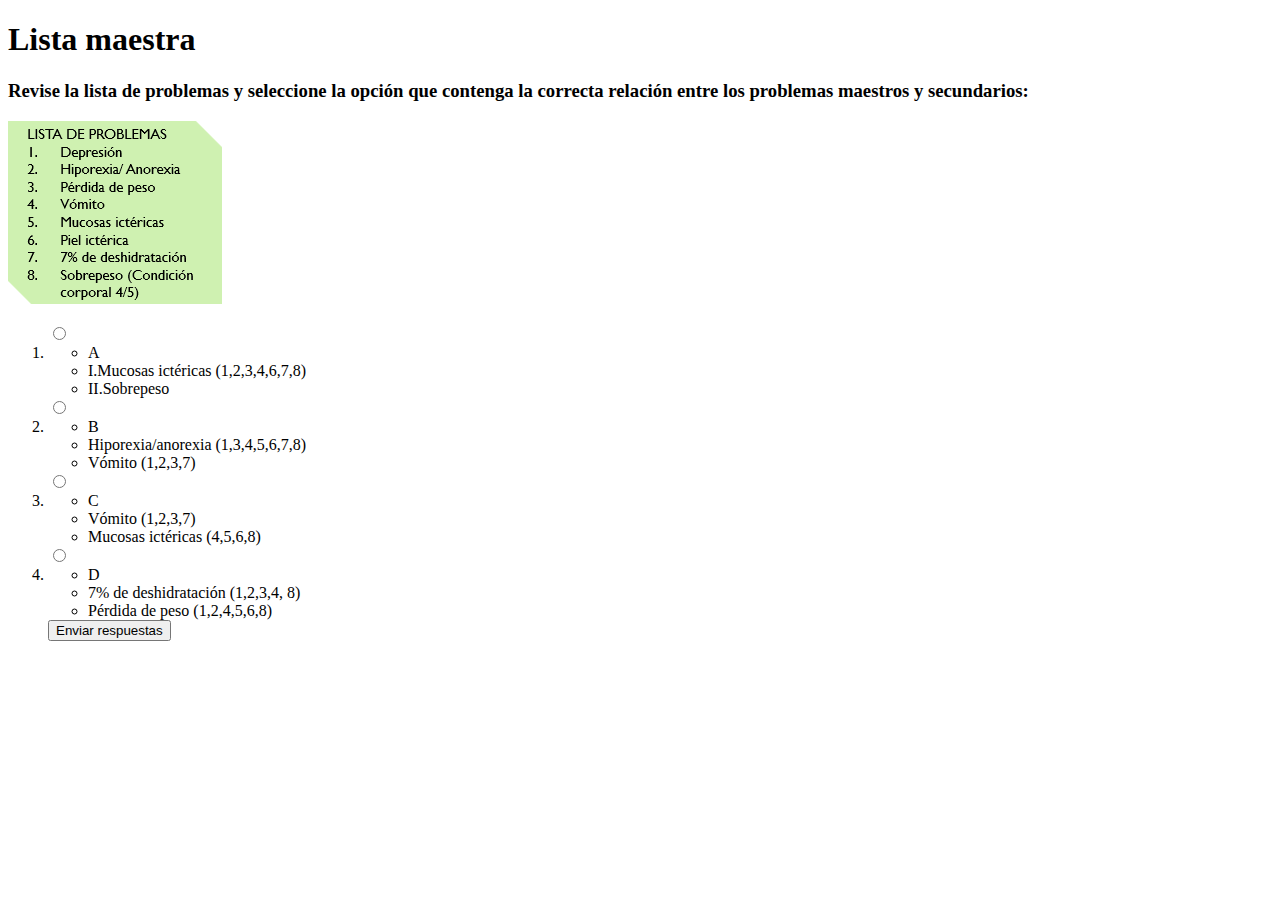
<file: pregunta1.html>
<!DOCTYPE html>
<html lang="en">

<head>
    <meta charset="UTF-8">
    <meta name="viewport" content="width=, initial-scale=1.0">
    <title>Pregunta1</title>
</head>

<body>
    <main>
        <div class="principal">
        <div class="titulos">
            <h1>Lista maestra</h1>
            <h3>Revise la lista de problemas y seleccione la opción que contenga la correcta relación entre los
                problemas maestros y secundarios:</h3>
        </div>
        <div class="listadeproblemas">
         <img src="./img/pregunta1/listapreg1.png" alt="">
        </div>
        <div class="pregunta">
            <form id="examenForm">
                <ol class="repuestaspregunta1">
                    <label for="pregunta1"></label> <!--caputar el valor de pregunta 1-->
                    <input type="radio" name="pregunta1" value="1">
                    <li>
                        <ul class="respuestaspreguntas">
                            <li class="Encabezadopregunta">A</li>
                            <li>I.Mucosas ictéricas (1,2,3,4,6,7,8)</li>
                            <li>II.Sobrepeso</li>
                        </ul>
                    </li>
                    <input type="radio" name="pregunta1" value="2">
                    <li>
                        <ul>
                            <li class="respuestaspreguntas">B</li>
                            <li>Hiporexia/anorexia (1,3,4,5,6,7,8)</li>
                            <li>Vómito (1,2,3,7)</li>
                        </ul>
                    </li>
                    <input type="radio" name="pregunta1" value="3">
                    <li>
                        <ul>
                            <li class="respuestaspreguntas">C</li>
                            <li>Vómito (1,2,3,7)</li>
                            <li>Mucosas ictéricas (4,5,6,8)</li>
                        </ul>
                    </li>
                    <input type="radio" name="pregunta1" value="4">
                    <li>
                        <ul>
                            <li class="respuestaspreguntas">D</li>
                            <li>7% de deshidratación (1,2,3,4, 8) </li>
                            <li>Pérdida de peso (1,2,4,5,6,8)</li>
                        </ul>
                    </li>
                    <input type="submit" class="botonenviarrespuesta" value="Enviar respuestas" ;>
                </ol>
            </form>
        </div>
        <div id="resultado"></div>
    </div>
    </main>




    <script>

        document.getElementById('examenForm').addEventListener('submit', function (event) {
            event.preventDefault(); // Evita que se envíe el formulario por defecto, da tiempo al codigo kavascript de realizar sus acciones 

            // Obtén las respuestas del formulario
            var respuesta1 = document.querySelector('input[name="pregunta1"]:checked');

            //borra la opcion seleccionada despues de que se ejecute resultado
            var resultado = document.getElementById('resultado');
            resultado.innerHTML = '';

            if (respuesta1) {
                if (respuesta1.value == '1') {
                    window.location.href = "../Respuestas/respuestaspregunta1.html#RespuestaA"; // Reemplaza con la URL de tu cuestionario 

                } else if (respuesta1.value == '2') {
                    window.location.href = "../Respuestas/respuestaspregunta1.html#RespuestaB"; // Reemplaza con la URL de tu cuestionario


                } else if (respuesta1.value == '3') {
                    window.location.href = "../Respuestas/respuestaspregunta1.html#RespuestaC";


                } else if (respuesta1.value == '4') {
                    window.location.href = "../Respuestas/respuestaspregunta1.html#RespuestaD";
                } else {
                    resultado.innerHTML = 'Por favor, responde todas las preguntas.';
                    imagen.style.display = "block";



                }
            }
        });


    </script>
</body>

</html>
</file>
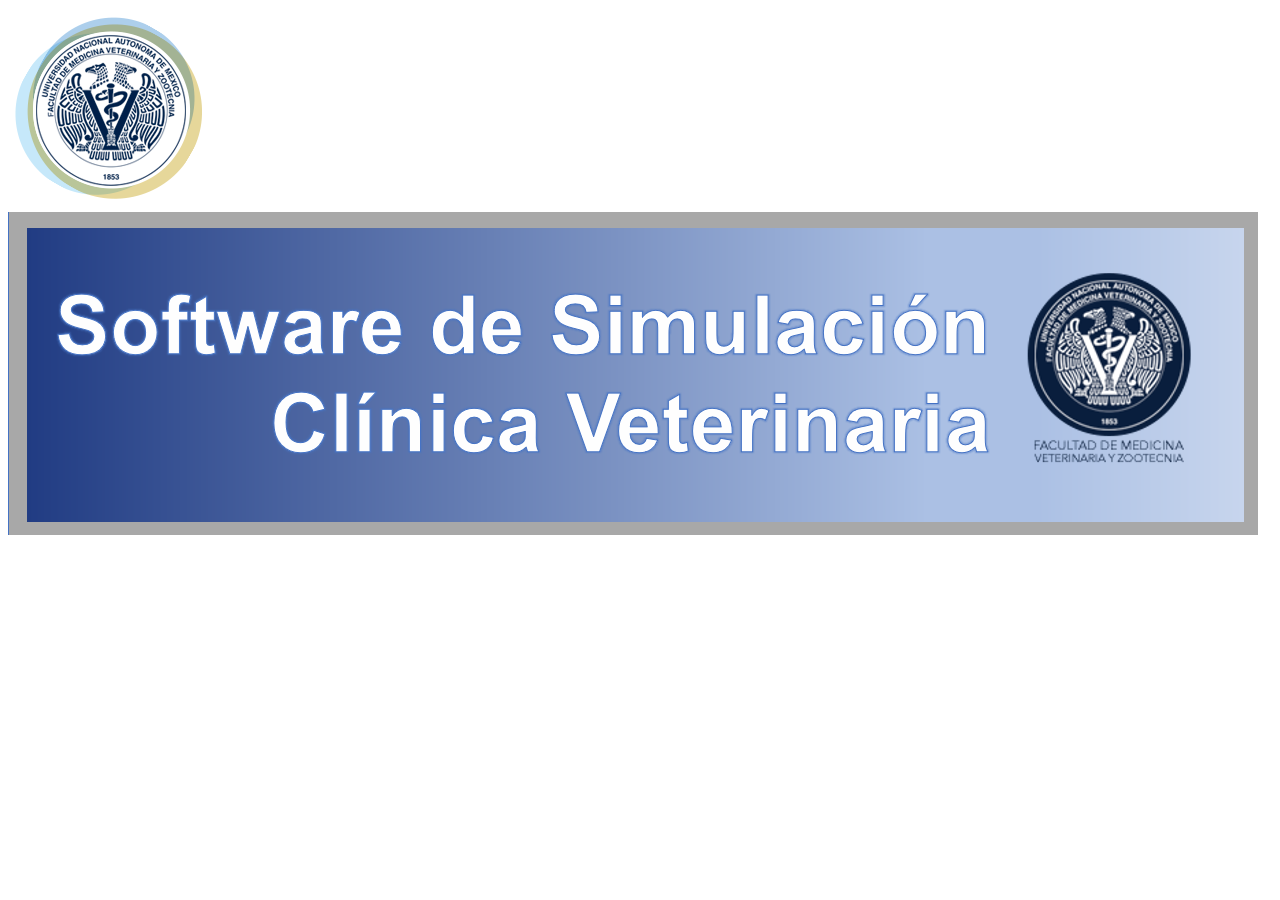
<file: Respuestas/respuestaspregunta1.html>
<!DOCTYPE html>
<html lang="en">

<head>
    <meta charset="UTF-8">
    <meta name="viewport" content="width=device-width, initial-scale=1.0">
    <title>Document</title>
    <link rel="stylesheet" href="./Respuesta1.css">
</head>

<body>
    <main>
        <img src="../img/Institucionales/escudo_fmvz.png" alt="FMVZ">
        <img src="../img/Institucionales/logosimulacion.png" alt="Simulacion">
    <div class="Respuestas ">
        <div class="RespuestaA" id="RespuestaA">
            <h1>Opcion A</h1>
            <br>
            <h2>Respuesta Correcta</h2>
            <br>
            <ol>
                <li>Las mucosas ictéricas sí son un problema primario que puede tener diagnósticos diferenciales
                    específicos.</li>
                <li>El sobrepeso es un problema primario y en sí una enfermedad, igual que la obesidad que presentó en
                    algún momento este paciente. Por lo tanto, es correcto marcarlo como problema primario en la lista
                    maestra, pero no amerita que se consideren diagnósticos diferenciales, ya que a diferencia del
                    perro, generalmente no hay enfermedades que se manifiesten con este problema, como el
                    hipotiroidismo. Lo que existen en el gato son factores predisponentes, los cuales no representan un
                    diagnóstico (sobreingesta calórica, falta de ejercicio, etc.)</li>
            </ol>
            <br>
            <p>Bien, puedes continuar, considerando únicamente la ictericia para el desarrollo del caso. Como se
                mencionó, el sobrepeso es ya una enfermedad y no tiene diferenciales.</p>
                <a href="">Siguiente</a> <!--se declara el enlace a la proxima pregunta -->
        </div>
        <div class="RespuestaB" id="RespuestaB">
            <h1>Opcion B</h1>
            <br>
            <h2>Respuesta Incorrecta</h2>
            <br>
            <ol>
                <li>Existen múltiples causas de anorexia, por lo que no es un problema primario. Además de que no
                    consideraste el problema de mucosas ictéricas que es más específico.</li>
                <li>El vómito si puede ser un problema primario, pero te puedes perder con tantas posibilidades
                    diagnósticas. Adicional a esto, el vómito de este paciente sólo era provocado por la alimentación
                    forzada. Además, si el paciente tuviera un parásito sanguíneo causando hemólisis, nunca llegarías a
                    ese diagnóstico, ya que no consideraste la ictericia como problema maestro.</li>
            </ol>
            <br>
            <p>Lamentablemente no puedes continuar. Te recomendamos estudiar las bases de la metodología diagnóstica
                para poder resolver casos clínicos, vuelve a realizarlo posteriormente.</p>
        </div>
        <div class="RespuestaC" id="RespuestaC">
            <h1>Opcion C</h1>
            <br>
            <h2>RESPUESTA PARCIALMENTE CORRECTA </h2>
            <br>
            <ol>
                <li>El vómito sí puede ser un problema primario, pero en este caso te puedes perder con tantas
                    posibilidades diagnósticas. Adicional a esto, el vómito de este paciente sólo era provocado por la
                    alimentación forzad.</li>
                <li>Las mucosas ictéricas sí son un problema primario

                </li>
            </ol>
            <br>
            <p>El sobrepeso es un problema primario y en sí una enfermedad, igual que la obesidad que presentó en algún
                momento este paciente. Por lo tanto, se pudo haber considerado como problema primario en la lista
                maestra, aunque no amerita que se consideren diagnósticos diferenciales, ya que a diferencia del perro,
                generalmente no hay enfermedades que se manifiesten con este problema, como el hipotiroidismo. Lo que
                existen en el gato son factores predisponentes, los cuales no representan un diagnóstico (sobreingesta
                calórica, falta de ejercicio, etc.). Por esta razón, no constituye un error haberlo omitido.
                Puedes continuar, pero el vómito y las mucosas ictéricas parecen estar íntimamente relacionados en este
                caso, por lo que se puede simplificar a un solo problema maestro. Considera las mucosas ictéricas como
                tu problema maestro.
            </p>
        </div>
        <div class="RespuestaD" id="RespuestaD">
            <h1>Opcion D</h1>
            <br>
            <h2>RESPUESTA Incorrecta </h2>
            <br>
            <ol>
                <li>El 7% de deshidratación no es un problema primario, habría infinidad de posibilidades diagnósticas.
                </li>
                <li>La pérdida de peso no es un problema primario, también tiene múltiples causas potenciales</li>
            </ol>
            <br>
            <p>Son problemas secundarios que se deberán asociar a otro dato o problema primario para poder explicar su
                origen, además de que no consideraste el problema de las mucosas ictéricas que es más específico.
                Lamentablemente no puedes continuar. Te recomendamos estudiar las bases de la metodología diagnóstica
                para poder resolver casos clínicos, vuelve a realizarlo posteriormente.
            </p>
        </div>
    </div>
</main>
<script>
    // Obtiene el fragmento de la URL después del #
    var fragment = window.location.hash.substr(1);

    // Muestra la sección específica y oculta las demás
    if (fragment) {
        var seccion = document.getElementById(fragment);
        if (seccion) {
            seccion.style.display = 'block';
        }
    }
</script>
</body>
</html>
</file>
<file: Respuestas/Respuesta1.css>
.RespuestaA{
    display: none;
}
.RespuestaB{
    display: none;
}
.RespuestaC{
    display: none;
}
.RespuestaD{
    display: none;
}
</file>
